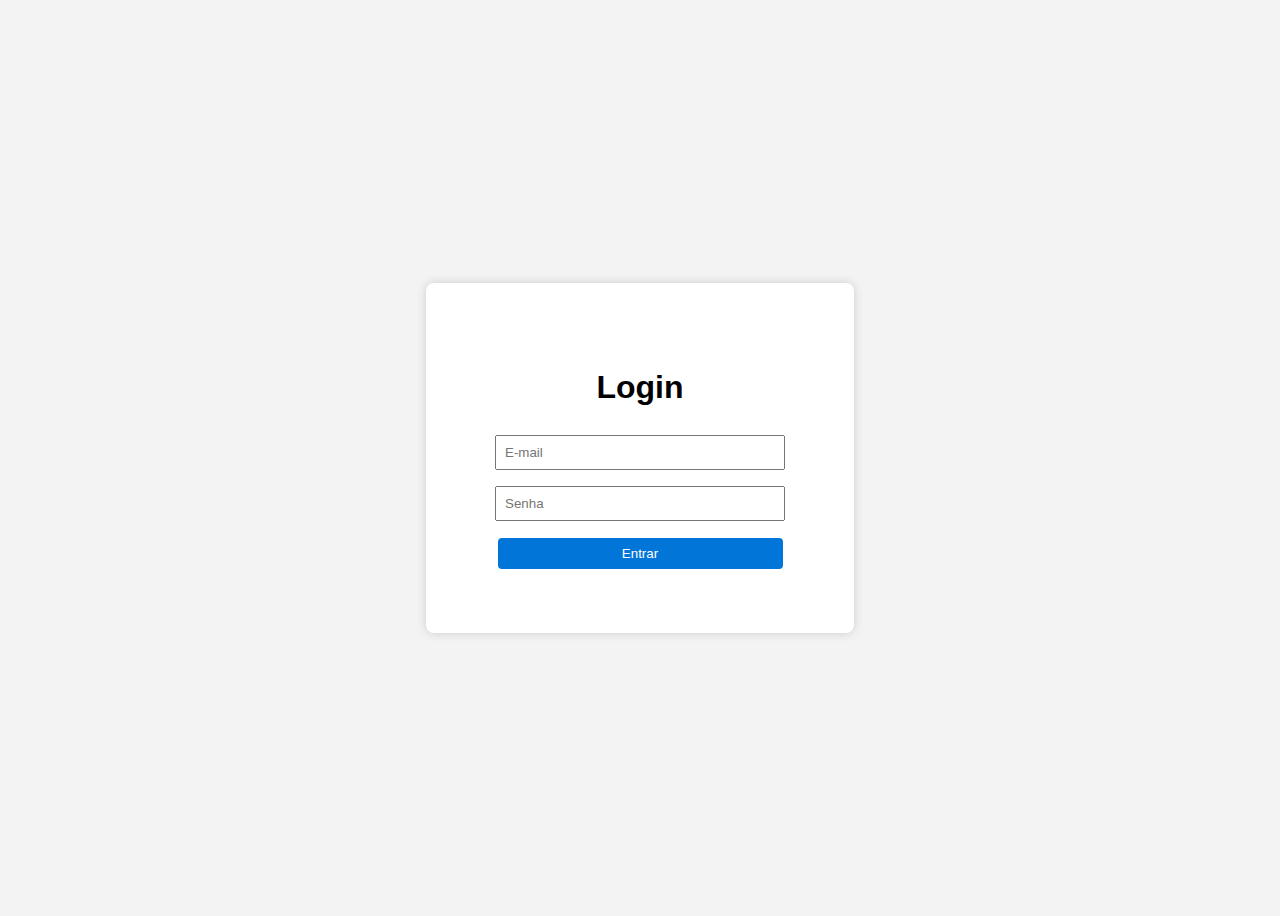
<file: index.html>
<!DOCTYPE html>
<html lang="pt-br">
<head>
  <meta charset="UTF-8" />
  <meta name="viewport" content="width=device-width, initial-scale=1.0"/>
  <title>CRM - Login</title>
  <link rel="stylesheet" href="style.css"/>
</head>
<body>
  <div class="container">
    <h1>Login</h1>
    <form id="login-form">
      <input type="email" id="email" placeholder="E-mail" required />
      <input type="password" id="password" placeholder="Senha" required />
      <button type="submit">Entrar</button>
    </form>
    <div id="result"></div>
  </div>

  <script src="script.js"></script>
</body>
</html>
</file>
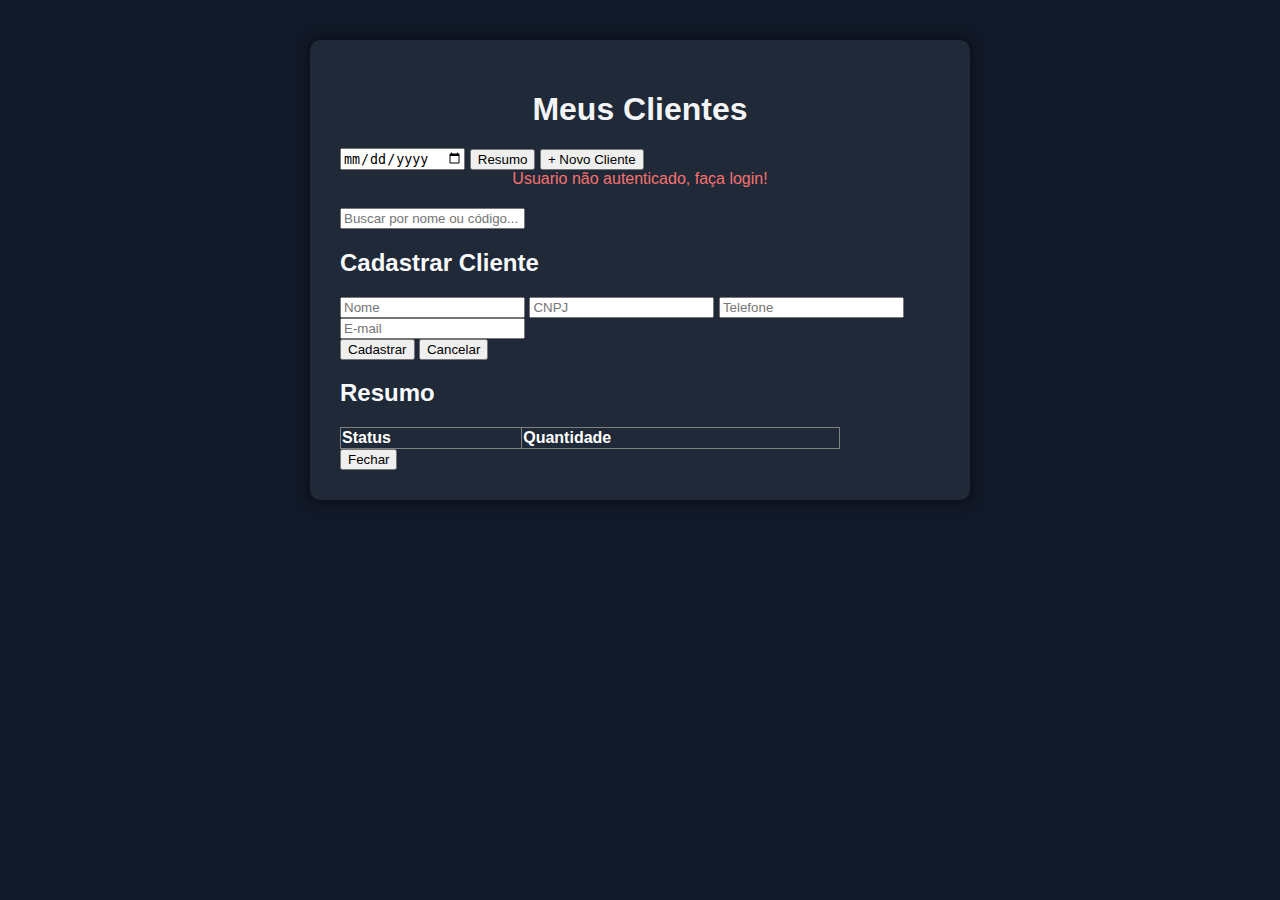
<file: telas/clientes.html>
<html lang="pt-BR">
<head>
  <meta charset="UTF-8">
  <meta name="viewport" content="width=device-width, initial-scale=1">
  <title>Clientes</title>
  <link rel="stylesheet" href="../styles/clients.css">
</head>
<body>
  <div class="container">
    <h1>Meus Clientes</h1>

  
  <div class="add-client-wrapper">
    <input type="date" id="filtro-data" />
      <button id="abrir-resumo-btn">Resumo</button>
    <button id="add-client-btn">+ Novo Cliente</button>
    
  </div>
 

    

    <div id="result" class="message"></div>
      <div class="search-wrapper">
      <input type="text" id="search-client" placeholder="Buscar por nome ou código..." />
      </div>
    <ul id="clients" class="client-list"></ul>

 



<div class="modal" id="modal">
  <div class="modal-content">
    <h2>Cadastrar Cliente</h2>
    <input type="text" id="nome" placeholder="Nome" />
    <input type="text" id="cnpj" placeholder="CNPJ" />
     <input type="text" id="fone" placeholder="Telefone" />
      <input type="text" id="email" placeholder="E-mail" />
    <div class="modal-actions">
      <button id="cadastrar-btn">Cadastrar</button>
      <button id="fechar-btn">Cancelar</button>
    </div>
    <p id="modal-msg"></p>
  </div>
</div>


<div id="modal-resumo" class="modal">
  <div class="modal-content" style="max-width: 500px">
    <h2>Resumo</h2>
    <table id="tabela-fases" border="1" style="width:100%; color: white; text-align: left; border-collapse: collapse;">
      <thead>
        <tr>
          <th>Status</th>
          <th>Quantidade</th>
        </tr>
      </thead>
      <tbody>
  
      </tbody>
    </table>
    <button id="fechar-resumo-btn">Fechar</button>
  </div>
</div>
  </div>


  </div>

  
  <script src="../scripts/clients.js"></script>
  
</body>
</html>
</file>
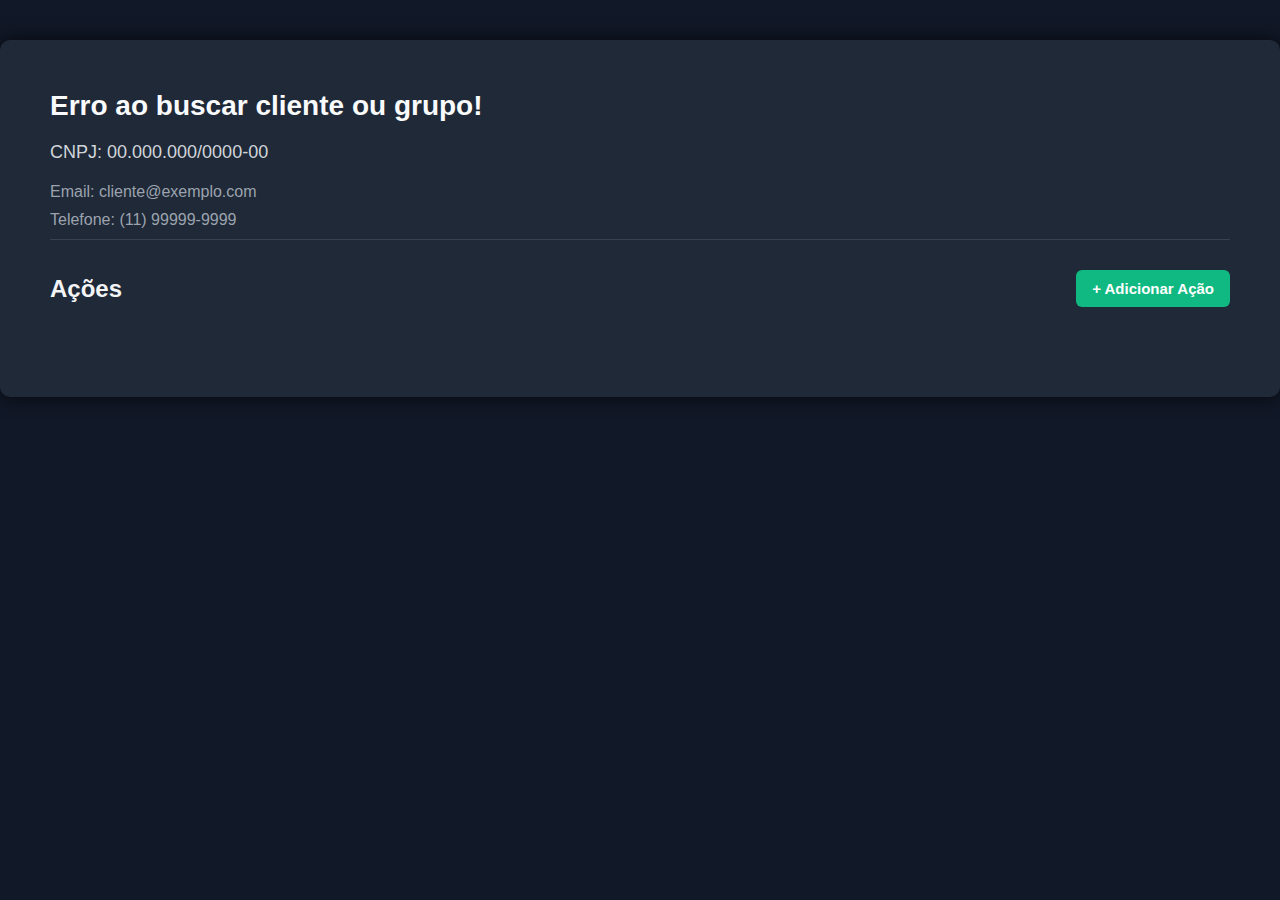
<file: telas/detalhes.html>
<!DOCTYPE html>
<html lang="pt-BR">
<head>
  <meta charset="UTF-8" />
  <meta name="viewport" content="width=device-width, initial-scale=1" />
  <title>Detalhes do Cliente</title>
  <link rel="stylesheet" href="../styles/detalhes.css" />
</head>
<body>
  <div class="container">

  <!-- DIV SUPERIOR: Dados do Cliente -->
  <div class="cliente-detalhes">
    <div class="cliente-topo">
      <h1 id="cliente-nome">Nome do Cliente</h1>
      <p id="cliente-cnpj">CNPJ: 00.000.000/0000-00</p>
    </div>

    <div class="cliente-info-extra">
      <p id="cliente-email">Email: cliente@exemplo.com</p>
      <p id="cliente-telefone">Telefone: (11) 99999-9999</p>
    </div>
  </div>

  <!-- DIV INFERIOR: Ações -->
  <div class="cliente-acoes">
    <div class="header-actions">
      <h2>Ações</h2>
      <button id="abrir-modal">+ Adicionar Ação</button>
    </div>

    <ul id="acoes"></ul>
    <div class="message" id="acao-msg"></div>
  </div>

</div>

  <!-- MODAL -->
  <div class="modal" id="modal">
    <div class="modal-content">
      <h3>Adicionar Ação</h3>
      <textarea id="descricao" placeholder="Descreva a ação..."></textarea>
      <div id="modal-msg" class="message"></div>
      <div class="modal-buttons">
        <button id="fechar-modal">Cancelar</button>
        <button id="cadastrar-acao">Cadastrar</button>
      </div>
    </div>
  </div>

  <script src="../scripts/detalhes.js"></script>
</body>
</html>
</file>
<file: style.css>
body {
  font-family: Arial, sans-serif;
  background: #f3f3f3;
  display: flex;
  justify-content: center;
  align-items: center;
  height: 100vh;
}

.container {
  display: flex;
  justify-content: center;
  flex-direction: column;
  align-items: center;
  background: white;
  padding: 4rem;
  border-radius: 8px;
  box-shadow: 0 0 10px #ccc;
  width: 300px;
  text-align: center;
}

input {
  width: 90%;
  padding: 0.5rem;
  margin: 0.5rem 0;
}

button {
  width: 95%;
  padding: 0.5rem;
  background: #0275d8;
  color: white;
  border: none;
  border-radius: 4px;
  cursor: pointer;
  margin-top: 3%;
}
</file>
<file: styles/clients.css>
body {
  font-family: Arial, sans-serif;
  background-color: #111827; /* fundo escuro */
  margin: 0;
  padding: 0;
  color: #f9fafb; /* texto branco suave */
}

.container {
  max-width: 600px;
  margin: 40px auto;
  background: #1f2937; /* cinza escuro */
  padding: 30px;
  border-radius: 10px;
  box-shadow: 0 0 12px rgba(0, 0, 0, 0.6);
}

h1 {
  margin-bottom: 20px;
  text-align: center;
  color: #f3f4f6;
}

.message {
  text-align: center;
  color: #f87171; /* vermelho suave */
  margin-bottom: 20px;
}

.client-list {
  list-style: none;
  padding: 0;
}

.client-list li {
  background-color: #374151; /* cinza médio */
  padding: 12px 16px;
  margin-bottom: 12px;
  border-radius: 6px;
  font-weight: 500;
  color: #e5e7eb;
  transition: background 0.3s;
}

.client-list li:hover {
  background-color: #4b5563;
}
</file>
<file: styles/detalhes.css>
body {
  font-family: Arial, sans-serif;
  background-color: #111827; /* fundo escuro */
  margin: 0;
  padding: 0;
  color: #f9fafb; /* texto branco suave */
}

.container {
  max-width: 1200px; /* largura ampla */
  margin: 40px auto;
  background: #1f2937; /* cinza escuro */
  padding: 50px; /* bastante espaço interno */
  border-radius: 10px;
  box-shadow: 0 0 20px rgba(0, 0, 0, 0.7);
}

h1, h2 {
 margin-top: 0px;
  margin-bottom: 20px;
  text-align: center;
  color: #f3f4f6;
}

#cliente-info p {
  margin: 8px 0;
  font-size: 16px;
  color: #e5e7eb;
}

.message {
  text-align: center;
  color: #f87171; /* vermelho suave */
  margin-bottom: 20px;
}

.header-actions {
  display: flex;
  justify-content: space-between;
  align-items: center;
  margin-bottom: 20px;
}

#abrir-modal {
  background-color: #10b981;
  color: white;
  border: none;
  padding: 10px 16px;
  border-radius: 6px;
  cursor: pointer;
  font-size: 15px;
  font-weight: bold;
  transition: background 0.3s;
}

#abrir-modal:hover {
  background-color: #059669;
}

ul {
  list-style: none;
  padding: 0;
}

li {
  background-color: #374151; /* cinza médio */
  padding: 12px 16px;
  margin-bottom: 12px;
  border-radius: 6px;
  font-weight: 500;
  color: #e5e7eb;
  transition: background 0.3s;
}

li:hover {
  background-color: #4b5563;
}

/* Modal */
.modal {
  position: fixed;
  top: 0;
  left: 0;
  width: 100%;
  height: 100%;
  background-color: rgba(17, 24, 39, 0.8); /* fundo escuro com opacidade */
  display: none;
  justify-content: center;
  align-items: center;
  z-index: 10;
}

.modal-content {
  background-color: #1f2937;
  padding: 20px;
  border-radius: 8px;
  width: 500px;
  color: #f9fafb;
  display: flex;
  flex-direction: column;
}

.modal-content textarea {
 margin: 10px 0;
  padding: 12px;
  height: 150px; 
  border: 1px solid #374151;
  background-color: #374151;
  color: #fff;
  border-radius: 6px;
  resize: vertical;
  font-size: 14px;
  line-height: 1.4;
}

.modal-actions {
  display: flex;
  justify-content: space-between;
  margin-top: 15px;
}

.modal-content button {
  padding: 10px;
  border: none;
  border-radius: 4px;
  font-weight: bold;
  cursor: pointer;
  flex: 1;
  margin: 0 5px;
}

#cadastrar-acao {
  background-color: #3b82f6;
  color: white;
}

#fechar-modal {
  background-color: #ef4444;
  color: white;
}

#modal-msg {
  margin-top: 10px;
  color: #f87171;
  font-size: 14px;
  text-align: center;
}

.cliente-topo {
  margin-bottom: 20px;
}

.cliente-topo h1 {
  font-size: 28px;
  color: #f9fafb;
}

.cliente-topo p {
  font-size: 18px;
  color: #d1d5db;
  margin-top: 2px;
}

.cliente-info-extra p {
  font-size: 16px;
  color: #9ca3af;
  margin: 4px 0 10px 0;
  
}

.cliente-detalhes {
  text-align: left;
  margin-bottom: 30px;
}

.cliente-topo,
.cliente-info-extra {
  text-align: left;
}

.cliente-detalhes {
  text-align: left;
  margin-bottom: 30px;
}

.cliente-topo h1,
.cliente-topo p,
.cliente-info-extra p {
  text-align: left;
}

.cliente-detalhes {
  margin-bottom: 10px;
  text-align: left;
}

.cliente-topo h1,
.cliente-topo p,
.cliente-info-extra p {
  text-align: left;
}

.cliente-acoes {
  border-top: 1px solid #374151;
  padding-top: 30px;
}

.header-actions h2 {
  margin: 0;
}

ul#acoes {
  list-style: none;
  padding: 0;
  margin: 0;
  display: flex;
  flex-direction: column;
  align-items: flex-start;
}

ul#acoes li {
  width: 90%; /* reduz largura para não ocupar todo o container */
  max-width: 600px;
  display: flex;
  justify-content: space-between;
  align-items: center;
  border-bottom: 1px solid #374151;
  padding: 10px 6px;
  font-size: 13px;
  color: #d1d5db;
  margin-bottom: 4px; /* reduz espaço entre ações */
  border-radius: 4px;
  background-color: #1f2937;
  transition: background-color 0.2s;
}

ul#acoes li:hover {
  background-color: #111827;
}

ul#acoes li .descricao {
  font-weight: 500;
  color: #f3f4f6;
  max-width: 75%;
  word-break: break-word;
}

ul#acoes li .data {
  font-size: 12px;
  color: #9ca3af;
  white-space: nowrap;
  margin-left: 8px;
}

.voltar-wrapper {
  margin-bottom: 20px;
}

#btn-voltar {
  background-color: #374151;
  color: #f9fafb;
  border: none;
  padding: 8px 14px;
  border-radius: 6px;
  cursor: pointer;
  font-size: 14px;
  font-weight: bold;
  transition: background-color 0.3s;
}

#btn-voltar:hover {
  background-color: #4b5563;
}

.cliente-status {
  margin-top: 2px;
  padding: 15px 0;
}

.cliente-status label {
  margin-right: 10px;
  font-weight: bold;
  color: #f3f4f6;
}

#status {
  padding: 6px;
  background-color: #374151;
  color: #f9fafb;
  border: 1px solid #4b5563;
  border-radius: 4px;
}

.cliente-status {
  display: flex;
  align-items: center;
  gap: 10px;
  margin: 20px 0;
}

.cliente-status label {
  color: #f9fafb;
  font-weight: bold;
}

#status,
.input-interacao {
  background-color: #1f2937;
  color: #f9fafb;
  border: 1px solid #374151;
  padding: 8px 12px;
  border-radius: 6px;
  font-size: 15px;
}
</file>
